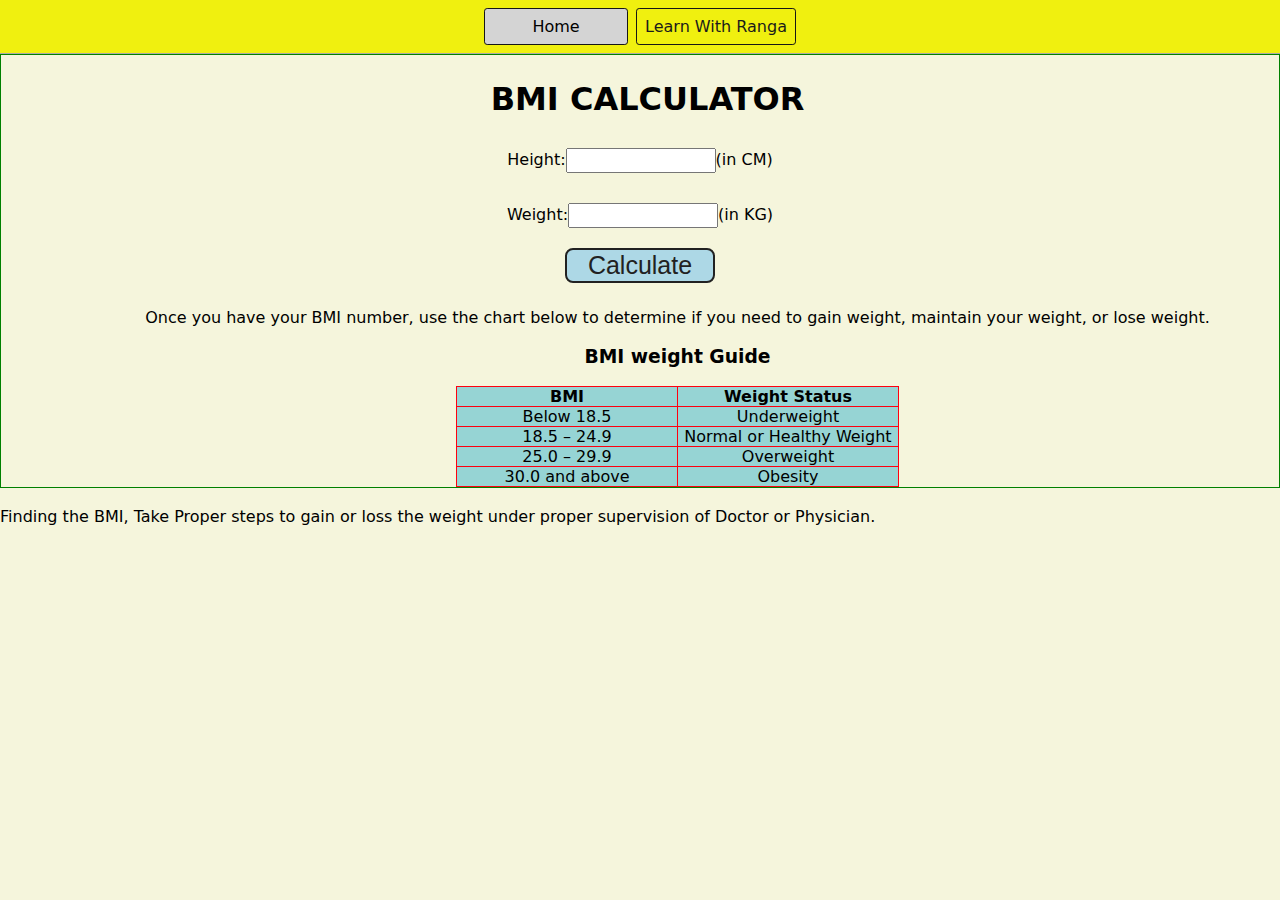
<file: Projects/BMI_CALCULATOR/index.html>
<!DOCTYPE html>
<html lang="en">
<head>
    <meta charset="UTF-8">
    <meta http-equiv="X-UA-Compatible" content="IE=edge">
    <meta name="viewport" content="width=device-width, initial-scale=1.0">
    <title>Body Mass Index Calculator</title>
    <link rel="stylesheet" href="./bmi.css">
    <link rel="stylesheet" href="./style.css">
</head>
<body>
    <nav>
        <a href="./" aria-current="page">Home</a>
        <a target="_blank" href="https://www.youtube.com/channel/UCfksW6kFAl_VHCKtBUwL93g">
            Learn With Ranga
        </a>

    </nav>
    <div class="bmicalculator">
        <h1>BMI CALCULATOR</h1>
        <div class="container">
    <form action="">
        <p><label for="height">Height:</label><input type="text" id="height"/>(in CM)</p>
        <p><label for="weight">Weight:</label><input type="text" id="weight">(in KG)</p>
        <button id="calculate">Calculate</button>
    </form>   
    </div>
        

    
        <div id="results"></div>
    
        <div id="weight-guide">
            <p>Once you have your BMI number, use the chart below to determine if you need to gain weight, maintain your weight, or lose weight.</p>
            <br/>
            <h3>BMI weight Guide</h3>
            <br/>
            <table>
            <tbody>
            <tr>
            <th width="221"><strong>BMI</strong></td>
            <th width="221"><strong>Weight Status</strong></td>
            </tr>
            <tr>
            <td width="221">Below 18.5</td>
            <td width="221">Underweight</td>
            </tr>
            <tr>
            <td width="221">18.5 – 24.9</td>
            <td width="221">Normal or Healthy Weight</td>
            </tr>
            <tr>
            <td width="221">25.0 – 29.9</td>
            <td width="221">Overweight</td>
            </tr>
            <tr>
            <td width="221">30.0 and above</td>
            <td width="221">Obesity</td>
            </tr>
            </tbody>
            </table>
        </div>
    
    </div>
    <br/>
    <footer>Finding the BMI, Take Proper steps to gain or loss the weight under proper supervision of Doctor or Physician.</footer>

    <script src="./bmiCalculator.js"></script>
</body>
</html>
</file>
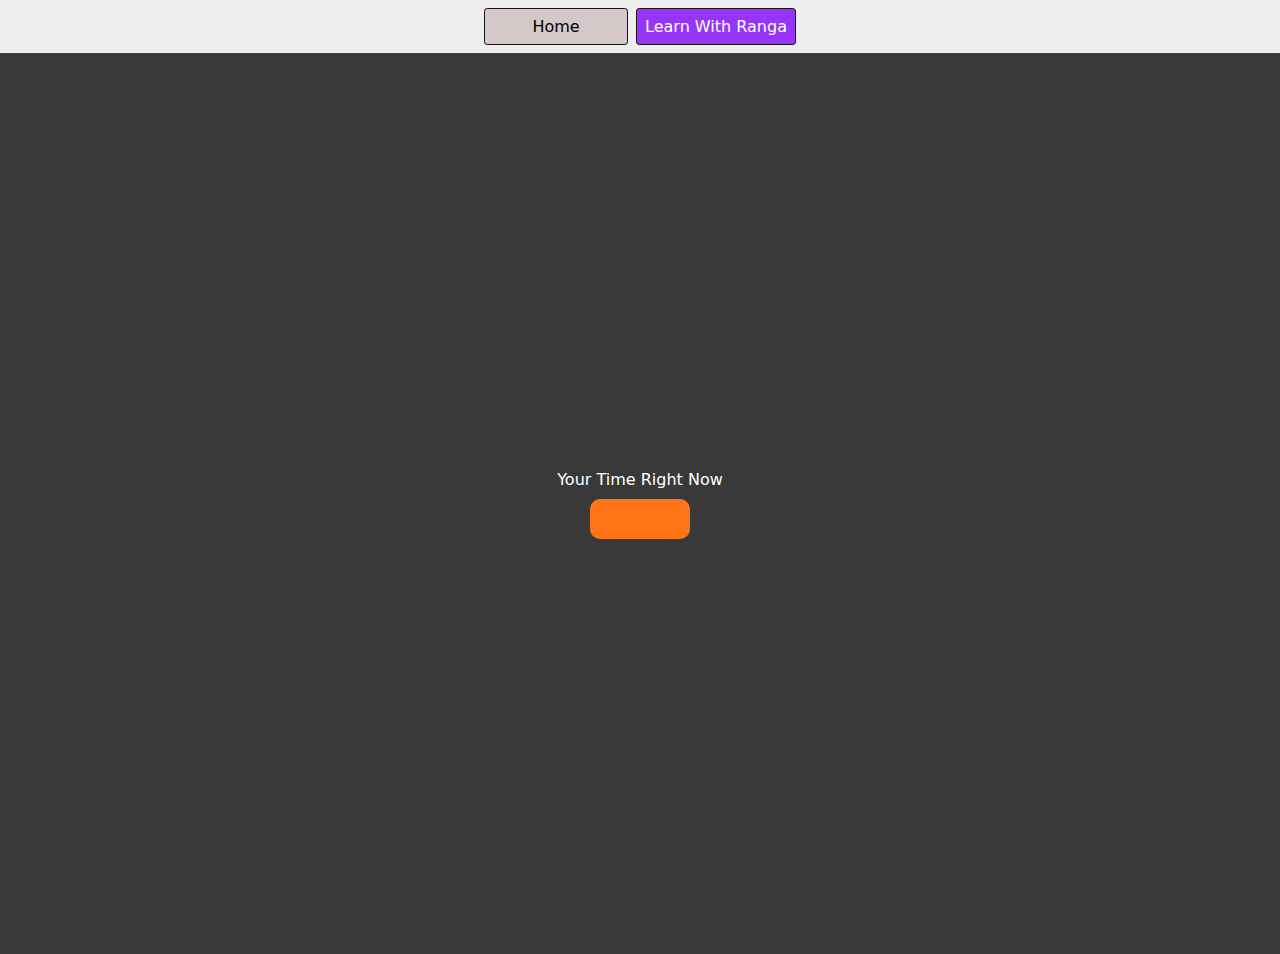
<file: Projects/DigitalClock/index.html>
<!DOCTYPE html>
<html lang="en">
<head>
    <meta charset="UTF-8">
    <meta http-equiv="X-UA-Compatible" content="IE=edge">
    <meta name="viewport" content="width=device-width, initial-scale=1.0">
    <link rel="stylesheet" href="./style.css">
    <link rel="stylesheet" href="./clock.css">
    <title>Digital Clock</title>
</head>
<body>
    <nav>
        <a href="./" aria-current="page">Home</a>
        <a href="https://www.youtube.com/channel/UCfksW6kFAl_VHCKtBUwL93g" target="_blank" >Learn With Ranga</a>
    </nav>

    <div class="center">
        <div id="banner">
            <span>Your Time Right Now</span>
        </div>
        <div id="digiclock"></div>
    </div>
    <script src="./digiclock.js"></script>
</body>
</html>
</file>
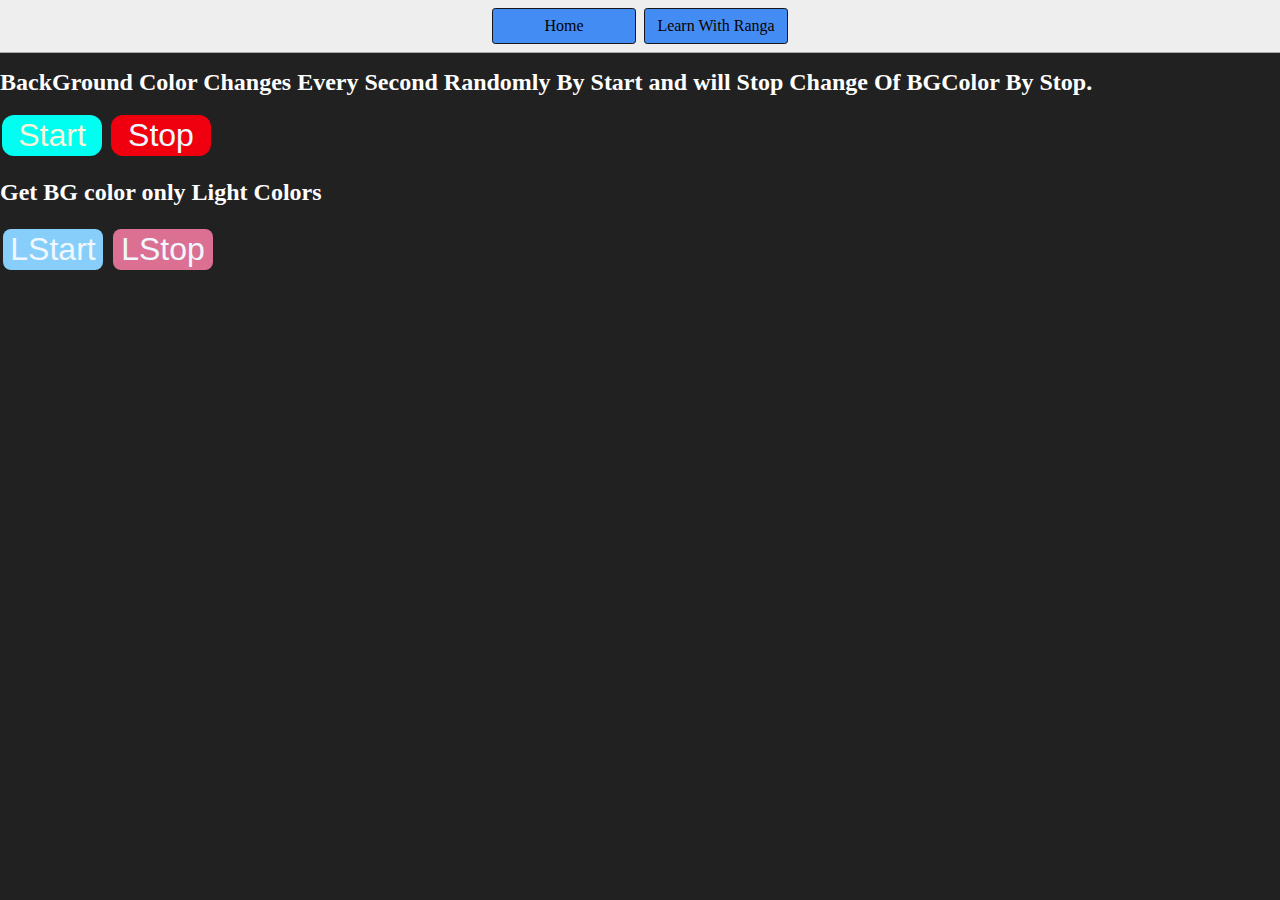
<file: Projects/RandomColorGenerator/index.html>
<!DOCTYPE html>
<html lang="en">
<head>
    <meta charset="UTF-8">
    <meta http-equiv="X-UA-Compatible" content="IE=edge">
    <meta name="viewport" content="width=device-width, initial-scale=1.0">
    <title>Random Color Generator</title>
    <link rel="stylesheet" href="../styles.css">
    <link rel="stylesheet" href="./randomcolor.css">
</head>
<body>
    <nav>
        <a href="./" aria-current="page">Home</a>
        <a href="https://www.youtube.com/channel/UCfksW6kFAl_VHCKtBUwL93g" target="_blank">Learn With Ranga</a>
    </nav>

    <h1>BackGround Color Changes Every Second Randomly By Start and will Stop Change Of  BGColor By Stop.</h1>
    <button id="start">Start</button>
    <button id="stop">Stop</button>

    <h2>Get BG color only Light Colors</h2>
    <button id="lightstart">LStart</button>
    <button id="lightstop">LStop</button>    
</body>
<script src="./randomcolor.js"></script>
</html>
</file>
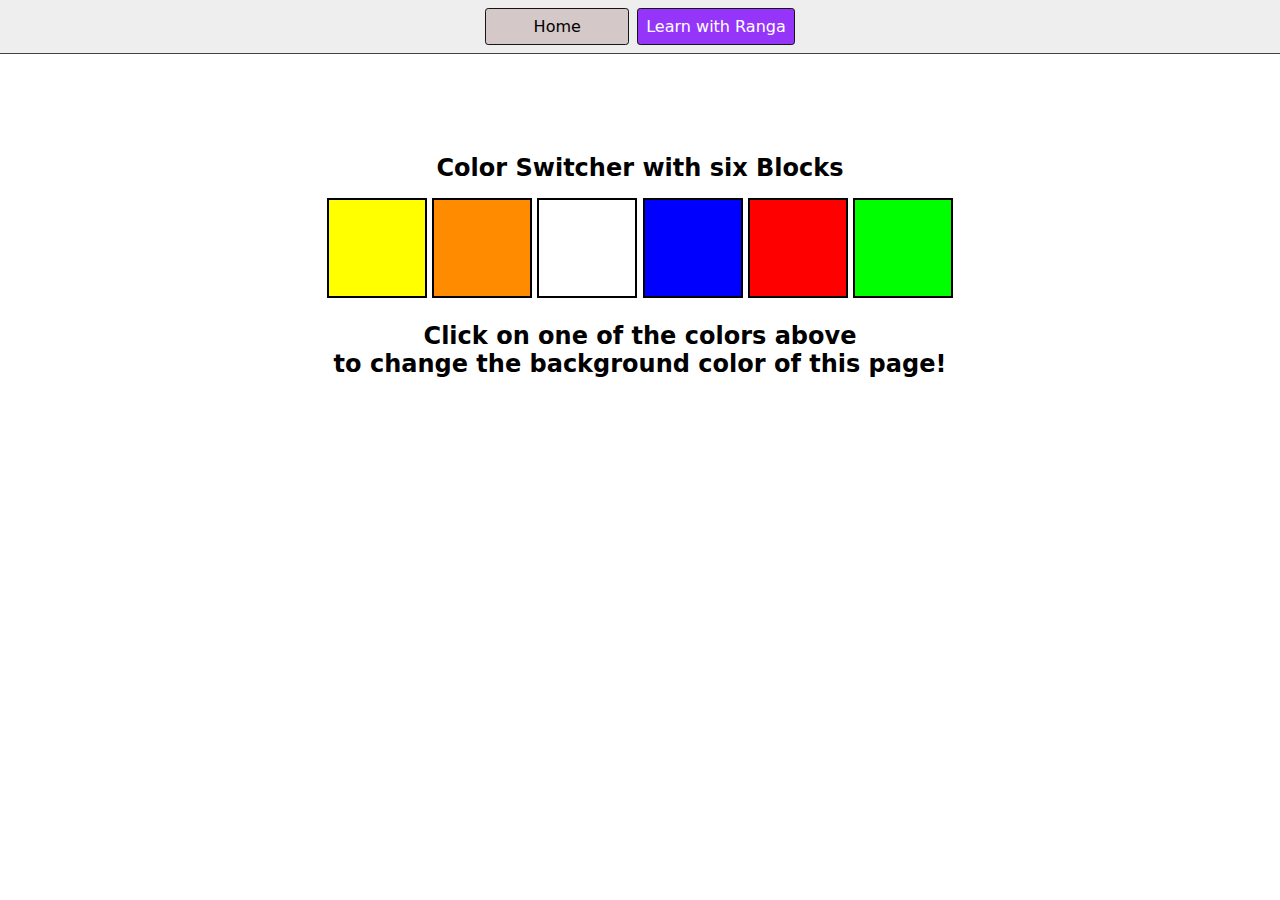
<file: Projects/SWITCHCOLORS/index.html>
<!DOCTYPE html>
<html lang="en">
<head>
    <meta charset="UTF-8">
    <meta http-equiv="X-UA-Compatible" content="IE=edge">
    <meta name="viewport" content="width=device-width, initial-scale=1.0">
    <title>Color Switching with Six blocks</title>
    <link rel="stylesheet" href="./style.css">
    <link rel="stylesheet" href="./color.css">
</head>
<body>
    <nav>
        <a href="./" aria-current="page">Home</a>
        <a  target="_blank" href="https://www.youtube.com/channel/UCfksW6kFAl_VHCKtBUwL93g">
            Learn with Ranga 
        </a>
    </nav>
    <div class="canvas">

        <h1>Color Switcher with six Blocks</h1>

        <span class="button" id="yellow"></span>
        <span class="button" id="orange"></span>
        <span class="button" id="white"></span>
        <span class="button" id="blue"></span>
        <span class="button" id="red"></span>
        <span class="button" id="green"></span>

        <h2>Click on one of the colors above
            <span>to change the background color of this page!</span>
        
        </h2>
    </div>
    <script src="./colorswitcher.js"></script>
</body>
</html>
</file>
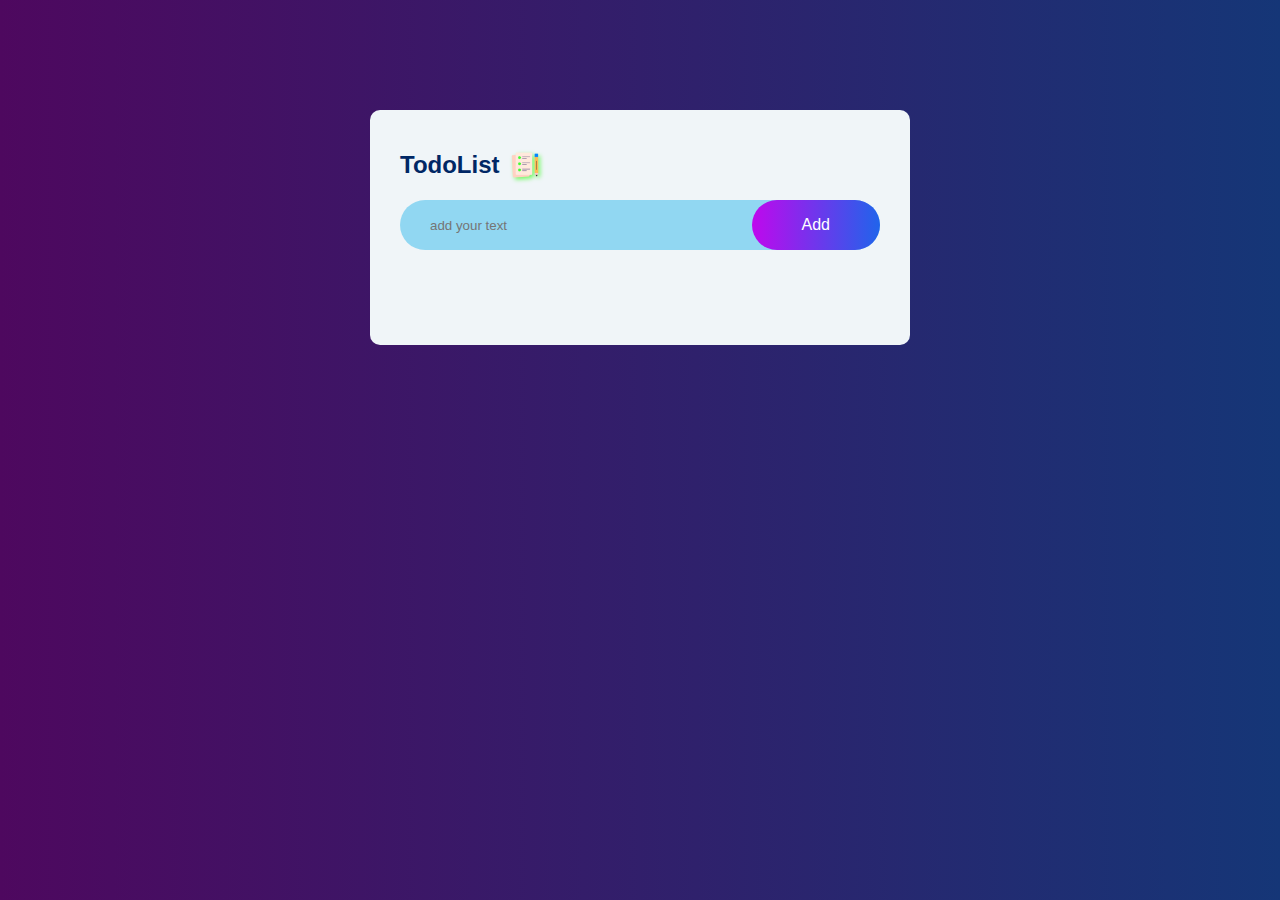
<file: Projects/TodoList/index.html>
<!DOCTYPE html>
<html lang="en">
<head>
    <meta charset="UTF-8">
    <meta http-equiv="X-UA-Compatible" content="IE=edge">
    <meta name="viewport" content="width=device-width, initial-scale=1.0">
    <title>TodoList</title>
    <link rel="stylesheet" href="todo.css">
</head>
<body>
    <div class="container">
        <div class="todo-app">
            <h2>TodoList <img src="./images/icon.png" alt="todo-icon"></h2>
            <div class="yourlist">
                <input type="text" id="input-box" placeholder="add your text">
                <button onclick="addTask()">Add</button>
            </div>
            <ul id="task-list">
                <!-- <li class="checked">Task 1</li>
                <li>Task 2</li>
                <li>Task 3</li> -->
            </ul>
        </div>
       

    </div>
<script src="./todo.js"></script>
</body>
</html>
</file>
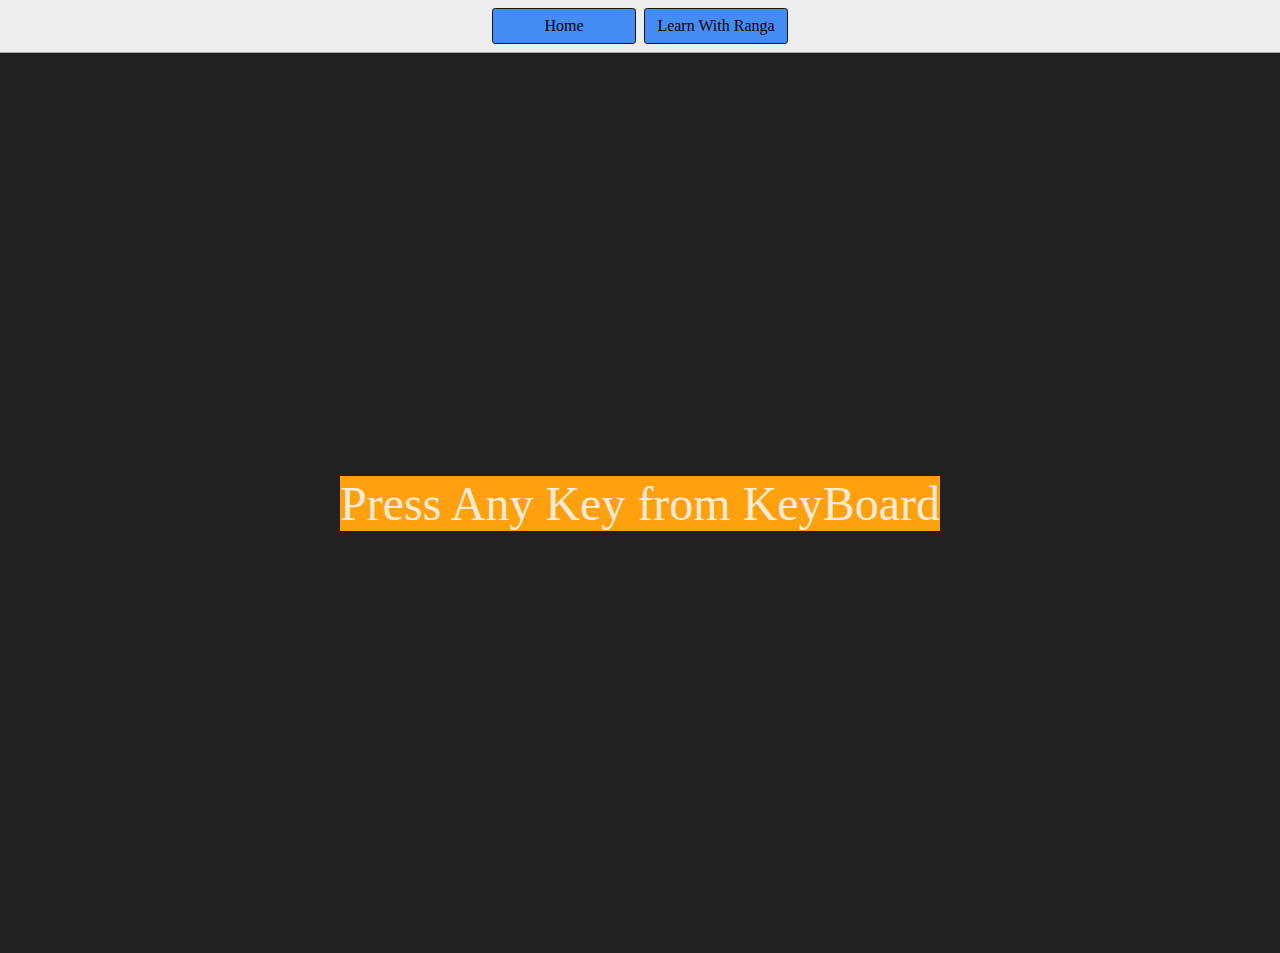
<file: Projects/KeyDetect/key.html>
<!DOCTYPE html>
<html lang="en">
<head>
    <meta charset="UTF-8">
    <meta http-equiv="X-UA-Compatible" content="IE=edge">
    <meta name="viewport" content="width=device-width, initial-scale=1.0">
    <title>Key Details from Key board</title>
    <link rel="stylesheet" href="../styles.css">
    <link rel="stylesheet" href="./key.css">
</head>
<body>
    <nav>
        <a href="./" aria-current="page">Home</a>
        <a href="https://www.youtube.com/channel/UCfksW6kFAl_VHCKtBUwL93g" target="_blank">Learn With Ranga</a>
    </nav>

    <div class="container">
        <div id="insert">
            <div class="presskey">Press Any Key from KeyBoard</div>
        </div>
    </div>
    
</body>
<script src="./key.js"></script>

</html>
</file>
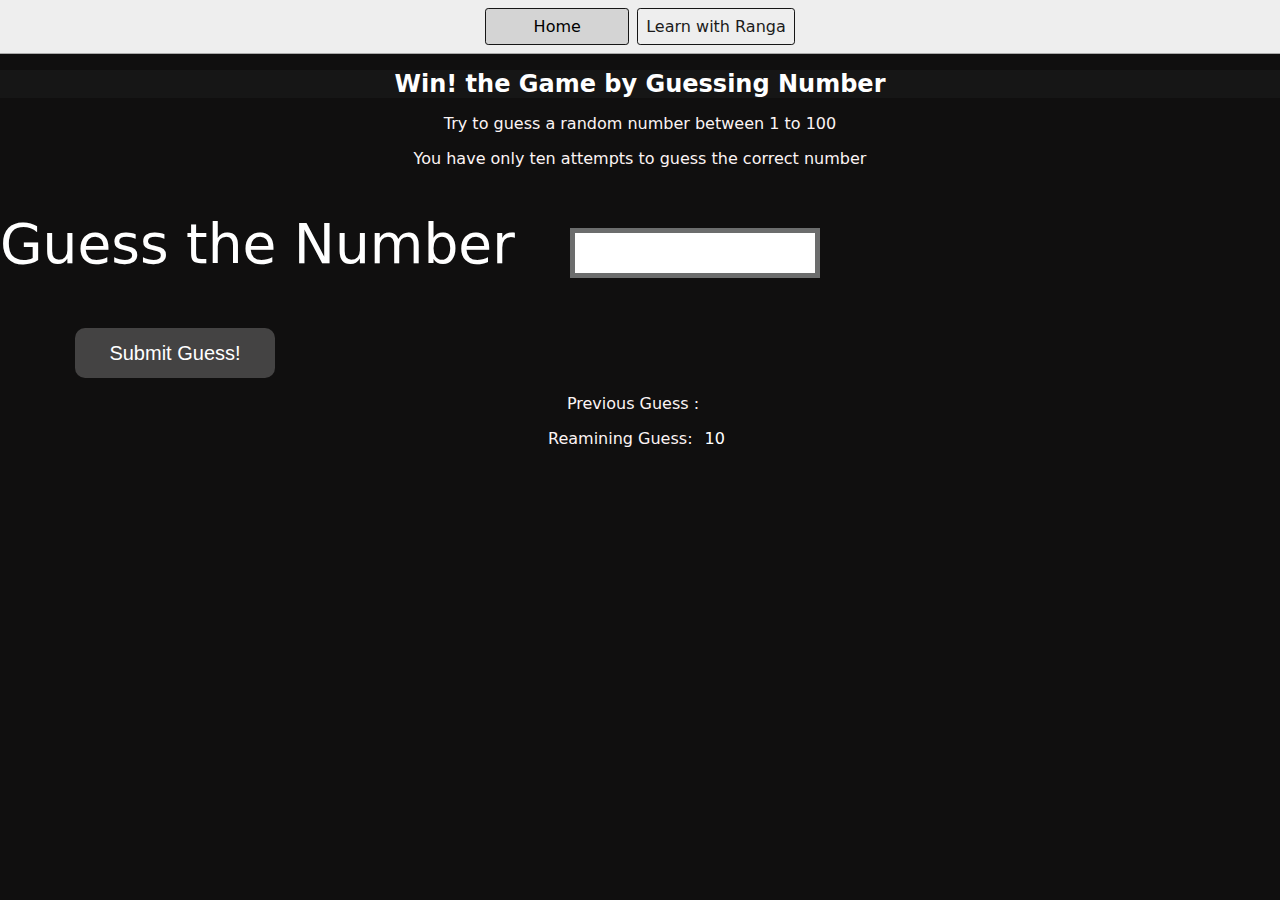
<file: Projects/NumberGuess/base.html>
<!DOCTYPE html>
<html lang="en">
<head>
    <meta charset="UTF-8">
    <meta http-equiv="X-UA-Compatible" content="IE=edge">
    <meta name="viewport" content="width=device-width, initial-scale=1.0">
    <title>Guess the Number</title>
    <link rel="stylesheet" href="./style.css">
    <link rel="stylesheet" href="./guess.css">
    
</head>

<body>
    <nav>
        <a href="./" aria-current="page">Home</a>
        <a  target="_blank" href="https://www.youtube.com/channel/UCfksW6kFAl_VHCKtBUwL93g">
            Learn with Ranga 
        </a>
    </nav>

    <div class="wrapper">
        <h1>Win! the Game by Guessing Number</h1>
        <p>Try to guess a random number between 1 to 100</p>
        <p>You have only ten attempts to guess the correct number</p>
    </br>
    <form  class="form">
        <label for="guessField" id="guess">Guess the Number</label>
        <input type="text" id="guessField" class="guessField"/></br>
        <input type="submit" value="Submit Guess!" id = "submit" class="guessSubmit" >

    </form>
    <div class="resultPras">
        <p>Previous Guess : <span class="preguess">
        </span></p>
        <p>Reamining Guess: <span class="finalResult">10</span></p>
        <p class="highORlow"></p>

    </div>
    </div>
    
    <script src="./numberguess.js"></script>
</body>

</html>
</file>
<file: Projects/BMI_CALCULATOR/bmi.css>
*{
  margin: 0;
  padding: 0;
}
  #height,
  #weight {
    width: 150px;
    height: 25px;
    margin-top: 30px;
    align-items: center;
  }
  
  #weight-guide {
    margin-left: 75px;
    margin-top: 25px;
  }

  
  
  #results {
    font-size: 35px;
    margin-left: 90px;
    margin-top: 20px;
    color: rgb(0, 0, 241);
  }
  
  button {
    width: 150px;
    height: 35px;
    margin-left: 0px;
    margin-top: 20px;
    background-color:#ADD8E6;
    padding: 1px 15px;
    border-radius: 8px;
    color: #212121;
    text-decoration: none;
    border: 2px solid #212121;
    font-size: 25px;
  }
  
  h1 {
    padding-left: 15px;
    padding-top: 25px;
    text-align: center;
    
  }

  #weight-guide{
    display: block;
    text-align: center;
    position: relative;
  }
  
table{
    width: 60%;
    height: 60%;
    border-radius: 1px #212121;
    border-collapse: collapse;
    display: inline;
}

form{
    text-align: center;
}

th,td{
    border: 1px solid #FF000F
}
th, td {
    background-color: #96D4D4;
  }
</file>
<file: Projects/BMI_CALCULATOR/style.css>
* {
    box-sizing: border-box;
  }
  
  body {
    margin: 0;
    font-family: system-ui, sans-serif;
    color: black;
    background-color: #F5F5DC;
  }
  
  nav {
    display: flex;
    flex-wrap: wrap;
    align-items: center;
    justify-content: center;
    padding: 0.5rem;
    gap: 0.5rem;
    border-bottom: solid 1px #aaa;
    background-color: #f0f00f;
  }
  
  nav a {
    display: inline-block;
    min-width: 9rem;
    padding: 0.5rem;
    border-radius: 0.2rem;
    border: solid 1px rgb(22, 22, 22);
    text-align: center;
    text-decoration: none;
    color: #1b1b1b;
  }
  
  nav a[aria-current='page'] {
    color: #000;
    background-color: #d4d4d4;
}
  
.bmicalculator{
  box-sizing: border-box;
  border: 1px solid green ;
}
</file>
<file: Projects/DigitalClock/style.css>
* {
    box-sizing: border-box;
  }
  
  body {
    margin: 0;
    font-family: system-ui, sans-serif;
    color: #c5c2c2;
    background-color: #3a3939;
  }
  
  nav {
    display: flex;
    flex-wrap: wrap;
    align-items: center;
    justify-content: center;
    padding: 0.5rem;
    gap: 0.5rem;
    border-bottom: solid 1px #434343;
    background-color: #eee;
  }
  
  nav a {
    display: inline-block;
    min-width: 9rem;
    padding: 0.5rem;
    border-radius: 0.2rem;
    border: solid 1px rgb(22, 22, 22);
    text-align: center;
    text-decoration: none;
    color: #333232;
  }
  
  
  nav a[aria-current='page'] {
    color: #000;
    background-color: #d4c8c8;
  }
  
  nav a[target = "_blank"]{
    background-color: rgb(149,53,250);
    color : #FFFFFF;
  }
  
  
  main {
    padding: 1rem;
  }
  
  h1 {
    font-weight: bold;
    font-size: 1.5rem;
  }
</file>
<file: Projects/DigitalClock/clock.css>
.center {
    display: flex;
    height: 100vh;
    justify-content: center;
    align-items: center;
    flex-direction: column;
}

#digiclock{
    font-size: 40px;
    background-color: #FF7518 ;
    padding: 20px 50px;
    margin-top: 10px;
    border-radius: 10px;
}

span{
    color:#fff;
}
</file>
<file: Projects/styles.css>
* {
    box-sizing: border-box;
  }
  
  body {
    width: 100%;
    max-width: 1920px;
    min-width: 1080px;
    margin: 0 auto;
    background-color:#212121;
    color:#fff;
  }
  
  nav {
    display: flex;
    flex-wrap: wrap;
    align-items: center;
    justify-content: center;
    padding: 0.5rem;
    gap: 0.5rem;
    border-bottom: solid 1px #aaa;
    background-color: #eee;
  }
  
  nav a {
    display: inline-block;
    min-width: 9rem;
    padding: 0.5rem;
    border-radius: 0.2rem;
    border: solid 1px rgb(22, 22, 22);
    text-align: center;
    text-decoration: none;
    color: #1b1b1b;
  }
  
  nav a[aria-current='page'] {
    color: #000;
    background-color: #438cf3;
  }
  nav a[target = "_blank"]{
    background-color: #438cf3;
    color : #0b0000;
  }

  main {
    padding: 1rem;
  }
  
  h1 {
    font-weight: bold;
    font-size: 1.5rem;
  }
  
  .projects {
    display: flex;
    flex-direction: column;
  }
  
  .project-link {
    background-color: #fff;
    padding: 10px 30px;
    border-radius: 8px;
    color: #212121;
    text-decoration: none;
    border: 2px solid #212121;
    margin-top: 5px;
  }
</file>
<file: Projects/RandomColorGenerator/randomcolor.css>
#start{
    background-color: #00FFF0FF;
    color:#F5F5DC;
    width : 100px;
    margin : 2px 2px;
    padding: 2px 2px;
    font-size: 2rem;
    border: 12px;
    border-radius: 12px 12px    
}

#stop{
    background-color: #F0000FFF;
    color: aliceblue;
    width : 100px;
    margin: 3px;
    padding: 2px 2px;
    font-size: 2rem;
    border: 12px;
    border-radius: 12px 12px  
}

#lightstart{
background-color: #87CEFA;
color: aliceblue;
width : 100px;
margin: 3px;
padding: 2px 2px;
font-size: 2rem;
border: 12px;
border-radius: 8px 8px  
}

#lightstop{
background-color: #DB7093;
color: aliceblue;
width : 100px;
margin: 3px;
padding: 2px 2px;
font-size: 2rem;
border: 12px;
border-radius: 8px 8px;
}
</file>
<file: Projects/SWITCHCOLORS/style.css>
* {
  box-sizing: border-box;
}

body {
  margin: 0;
  font-family: system-ui, sans-serif;
  color: #000000;
  background-color: #FFFFFF;
}

nav {
  display: flex;
  flex-wrap: wrap;
  align-items: center;
  justify-content: center;
  padding: 0.5rem;
  gap: 0.5rem;
  border-bottom: solid 1px #434343;
  background-color: #eee;
}

nav a {
  display: inline-block;
  min-width: 9rem;
  padding: 0.5rem;
  border-radius: 0.2rem;
  border: solid 1px rgb(22, 22, 22);
  text-align: center;
  text-decoration: none;
  color: #1b1b1b;
}


nav a[aria-current='page'] {
  color: #000;
  background-color: #d4c8c8;
}

nav a[target = "_blank"]{
  background-color: rgb(149,53,250);
  color : #FFFFFF
}


main {
  padding: 1rem;
}

h1 {
  font-weight: bold;
  font-size: 1.5rem;
}
</file>
<file: Projects/SWITCHCOLORS/color.css>
html{
    margin: 0;
}

span {
    display: block;
}

.canvas {
    margin: 100px auto 100px;
    width: 90%;
    text-align: center;
}

.button {
    width: 100px;
    height: 100px;
    border: solid 2px ;
    display: inline-block;
}

#yellow {
    background: #FFFF00;     
}

#orange {
    background: #FF8C00;
}

#white {
    background: #FFFFFF;
}

#red {
    background: #FF0000;
}

#green {
    background: #00FF00;
}

#blue {
    background: #0000FF;
}
</file>
<file: Projects/TodoList/todo.css>
*{
    margin: 0;
    padding: 0;
    font-family: 'Poppins', sans-serif;
    box-sizing: border-box;
}

.container{
    width: 100%;
    min-height: 100vh;
    background: linear-gradient(270deg,#153677, #4e085f);
    padding: 10px;
}

.todo-app{
    width: 100%;
    max-width: 540px;
    background: #f0f5f8;
    margin: 100px auto 20px;
    padding : 40px 30px 70px;
    border-radius: 10px;
}

.todo-app h2{
    color: #002765;
    display: flex;
    align-items: center;
    margin-bottom: 20px;
}

.todo-app h2 img{
    width: 30px;
    margin-left: 10px;
    filter: drop-shadow(2px 2px 2px #72f963)
}

.yourlist{
    display: flex;
    align-items: center;
    justify-content: space-between;
    background: #79d0f0cc;
    border-radius: 30px;
    padding-left:20px;
    margin-bottom: 25px;
}

input{
    flex: 1;
    border: none;
    outline: none;
    background: transparent;
    padding: 10px;
    font-weight: 14px;
}

button{
    border: none;
    outline: none;
    padding: 16px 50px;
    background: linear-gradient(270deg,#2064eb, #bf08ed);
    border-radius: 40px;
    color: #fff;
    font-size: 16px;
    cursor: pointer;

}

ul li{
    list-style: none;
    font-size: 17px;
    padding: 12px 8px 12px 50px;
    user-select: none;
    cursor: pointer;
    position: relative;
}


ul li::before{
    content: " ";
    position: absolute;
    height: 28px;
    width: 28px;
    border-radius: 50%;
    background-image: url(./images/unchecked.png);
    background-size: cover;
    background-position: center;
    top:12px;
    left:8px;
}

ul li.checked {
    color:#555;
    text-decoration:line-through;
}

/* Adding pseduo element before */

ul li.checked::before{
    background-image: url(./images/checked.png);
        
}
</file>
<file: Projects/KeyDetect/key.css>
.presskey{
    background-color: #ffA00FFf;
    font-size: 3rem;
    font-family: cursive;
    color:antiquewhite;
}

.container{
    display: flex;
    justify-content: center;
    align-items: center;
    height: 100vh;
}

table,th,td{
    border: 2px solid rgb(243, 11, 243);
}
table{
    text-align: center;
    background-color: rgb(4, 47, 84);
}

.codeofKey{
    color: rgb(231, 237, 242);
    display: flex;
    flex-direction: row;
}
</file>
<file: Projects/NumberGuess/style.css>
* {
  box-sizing: border-box;
}

body {
  margin: 0;
  font-family: system-ui, sans-serif;
  color: rgb(252, 244, 244);
  background-color: rgb(16, 15, 15);
}

nav {
  display: flex;
  flex-wrap: wrap;
  align-items: center;
  justify-content: center;
  padding: 0.5rem;
  gap: 0.5rem;
  border-bottom: solid 1px #aaa;
  background-color: #eee;
}

nav a {
  display: inline-block;
  min-width: 9rem;
  padding: 0.5rem;
  border-radius: 0.2rem;
  border: solid 1px rgb(22, 22, 22);
  text-align: center;
  text-decoration: none;
  color: #1b1b1b;
}

nav a[aria-current='page'] {
  color: #000;
  background-color: #d4d4d4;
}

main {
  padding: 1rem;
}

h1 {
  font-weight: bold;
  font-size: 1.5rem;
}
</file>
<file: Projects/NumberGuess/guess.css>
h1 {
  background-color: #161616;
  color: #fff;
  text-align: center;
}

p {
  font-size: 16px;
  text-align: center;
}

h2{
  background-color: #363636;
  color: #fff;
  text-align: center;
}


.finalResult {
    color: white;
    padding: 7px;
  }

.preguess{
    color: white;
    padding: 7px;

}
#submit {
    background-color: #444343;
    color: #ffffff;
    width: 200px;
    height: 50px;
    border-radius: 10px;
    font-size: 20px;
    border-style: none;
    margin-top: 50px;
    margin-left: 75px;
  }


  #guessField {
    color: #000;
    width: 250px;
    height: 50px;
    font-size: 30px;
    border-style: none;
    margin-top: 25px;
    margin-left: 50px; 
    border: 5px solid #6c6d6d;
    text-align: center;
  }

  #guess {
    font-size: 55px;
    margin-top: 120px;
    color: #fff;
  }

  #wrapper {
    box-sizing: border-box;
    text-align: center;
    width: 450px;
    height: 550px;
    background-color: #474747;
    color: #fff;
    font-size: 25px;
  } 
  
button {
    background-color: #ea1111;
    color: #fff;
    width: 250px;
    height: 50px;
    border-radius: 25px;
    font-size: 30px;
    border-style: none;
    margin-top: 30px;
    margin-left: 50px;
  }
</file>
